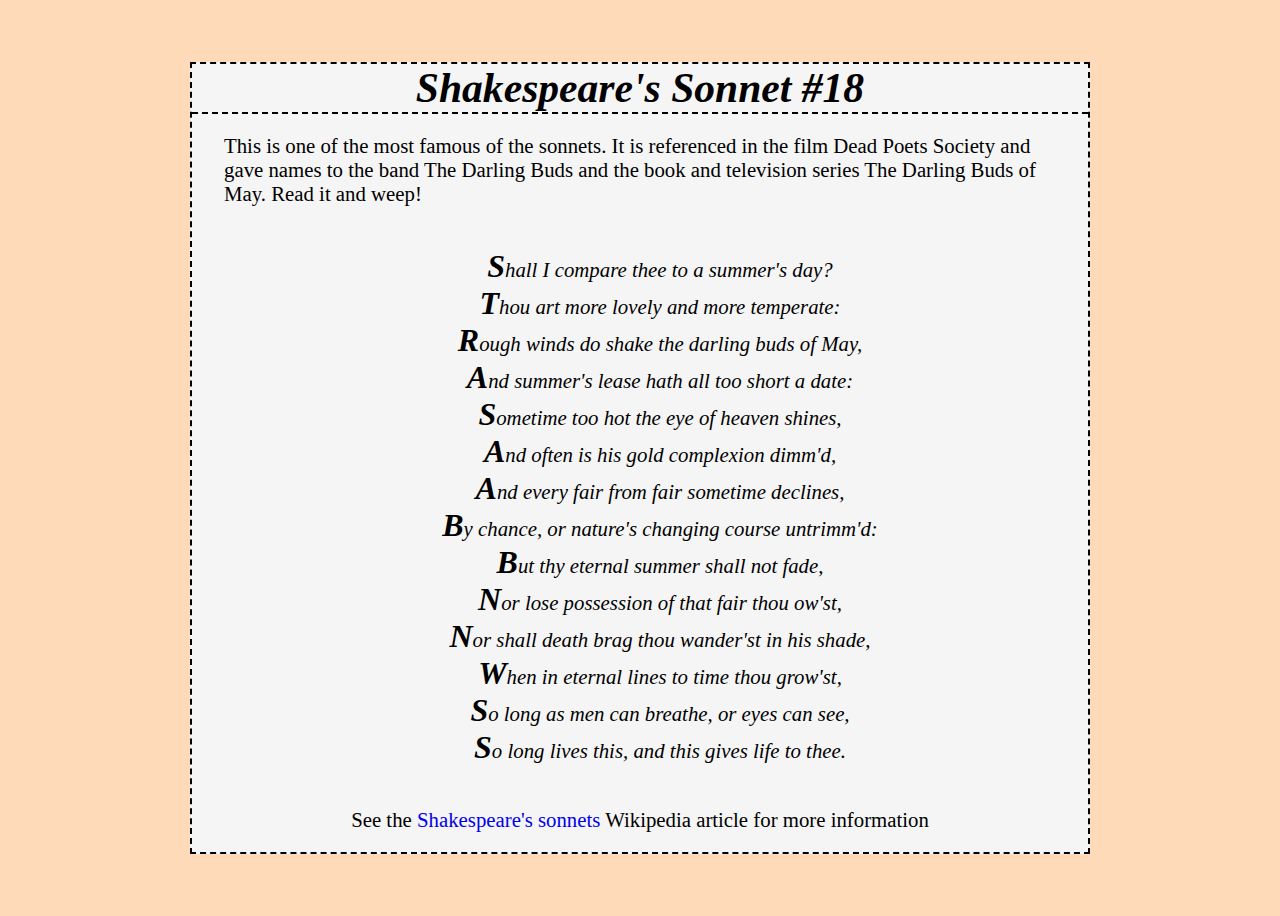
<file: layout-exercises/challenge2/index.html>
<!DOCTYPE html>
<html>
  <head>
    <title>Challenge 2</title>
    <!-- <link rel="stylesheet" type="text/css" href="styles.css" /> -->
    <link rel="stylesheet" type="text/css" href="styles2.css" />
  </head>
  <body>
    <div id="wrap">
      <h1>Shakespeare's Sonnet #18</h1>
      <p>
         This is one of the most famous of the sonnets. It is referenced
         in the film Dead Poets Society and gave names to the band The
         Darling Buds and the book and television series The Darling Buds
         of May. Read it and weep!
      </p>
      <ul>
        <li><b>S</b>hall I compare thee to a summer's day?</li>
        <li><b>T</b>hou art more lovely and more temperate:</li>
        <li><b>R</b>ough winds do shake the darling buds of May,</li>
        <li><b>A</b>nd summer's lease hath all too short a date:</li>
        <li><b>S</b>ometime too hot the eye of heaven shines,</li>
        <li><b>A</b>nd often is his gold complexion dimm'd,</li>
        <li><b>A</b>nd every fair from fair sometime declines,</li>
        <li><b>B</b>y chance, or nature's changing course untrimm'd:</li>
        <li><b>B</b>ut thy eternal summer shall not fade,</li>
        <li><b>N</b>or lose possession of that fair thou ow'st,</li>
        <li><b>N</b>or shall death brag thou wander'st in his shade,</li>
        <li><b>W</b>hen in eternal lines to time thou grow'st,</li>
        <li><b>S</b>o long as men can breathe, or eyes can see,</li>
        <li><b>S</b>o long lives this, and this gives life to thee.</li>
      </ul>
      
      <p class="copyright">See the 
      <a href="http://en.wikipedia.org/wiki/Shakespeare%27s_Sonnets">
      Shakespeare's sonnets</a> Wikipedia article for more information
      </p>
    </div>
  </body>
</html>
</file>
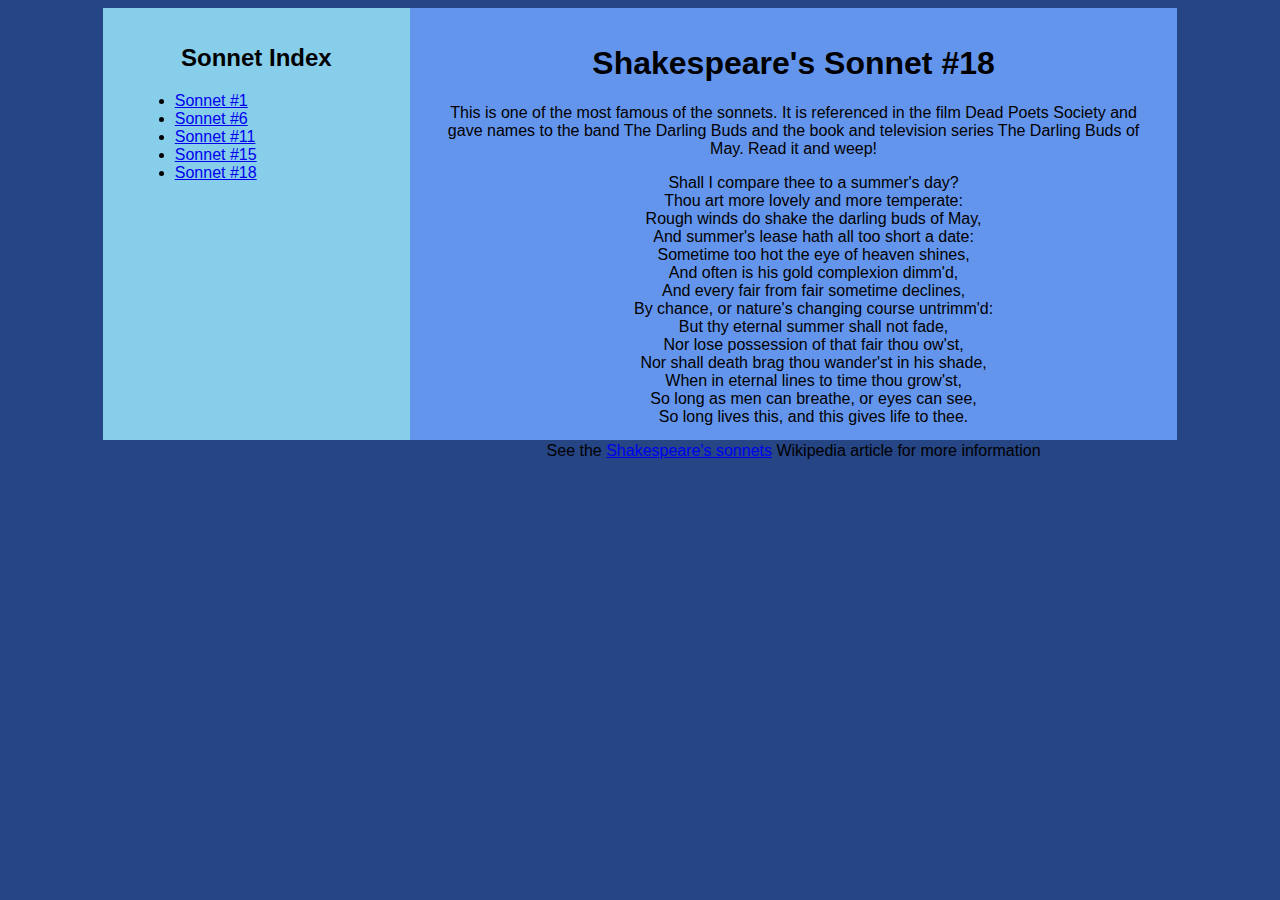
<file: layout-exercises/challenge3/index.html>
<!DOCTYPE html>
<html>
  <head>
    <title>Challenge 3</title>
    <link rel="stylesheet" href="styles.css">
  </head>
  <body>
    <div id="wrap">
      <div id="nav">
        <h2>Sonnet Index</h2>
        <ul>
          <li><a href="#">Sonnet #1</a></li>
          <li><a href="#">Sonnet #6</a></li>
          <li><a href="#">Sonnet #11</a></li>
          <li><a href="#">Sonnet #15</a></li>
          <li><a href="#">Sonnet #18</a></li>
        </ul>
      </div>
      <div id="content">
        <h1>Shakespeare's Sonnet #18</h1>
        <p>This is one of the most famous of the sonnets. It is referenced
           in the film Dead Poets Society and gave names to the band The
           Darling Buds and the book and television series The Darling Buds
           of May. Read it and weep!</p>
        <ul>
          <li>Shall I compare thee to a summer's day?</li>
          <li>Thou art more lovely and more temperate:</li>
          <li>Rough winds do shake the darling buds of May,</li>
          <li>And summer's lease hath all too short a date:</li>
          <li>Sometime too hot the eye of heaven shines,</li>
          <li>And often is his gold complexion dimm'd,</li>
          <li>And every fair from fair sometime declines,</li>
          <li>By chance, or nature's changing course untrimm'd:</li>
          <li>But thy eternal summer shall not fade,</li>
          <li>Nor lose possession of that fair thou ow'st,</li>
          <li>Nor shall death brag thou wander'st in his shade,</li>
          <li>When in eternal lines to time thou grow'st,</li>
          <li>So long as men can breathe, or eyes can see,</li>
          <li>So long lives this, and this gives life to thee.</li>
        </ul>
        
        <p class="copyright">See the 
        <a href="http://en.wikipedia.org/wiki/Shakespeare%27s_Sonnets">
        Shakespeare's sonnets</a> Wikipedia article for more information
        </p>
      </div>
    </div>
  </body>
</html>
</file>
<file: layout-exercises/challenge2/styles.css>
body {
    background-color: lightblue;
    font-size: 1.2rem;
    font-family: Arial, Helvetica, sans-serif;
}

h1 {
    font-family: 'Times New Roman', Times, serif;
}

ul {
    text-align: center;
    list-style: none;
}

li b {
    font-size: 2rem;
}
</file>
<file: layout-exercises/challenge2/styles2.css>
* {
    box-sizing: border-box;
}

body {
    background-color: peachpuff;
    display: flex;
    justify-content: center;
    align-items: center;
    height: 100lvh;
    padding: 2rem;
}

#wrap {
    background-color: whitesmoke;
    padding: 0 2rem;
    font-size: 1.3rem;
    max-width: 75%;
    border: 2px dashed black;
    display: flex;
    flex-direction: column;
}


h1 {
    text-align: center;
    border-bottom: 2px dashed black;
    margin: 0 -2rem;
    font-style: italic;
}

ul {
    list-style: none;
    text-align: center;
    font-style: italic;
}

li b {
    font-size: 2rem;
}

.copyright {
    text-align: center;
}

a {
    text-decoration: none;
}
</file>
<file: layout-exercises/challenge3/styles.css>
body {
    background-color: #254585;
}

#wrap {
    display: flex;
    width: 85%;
    height: 27rem;
    margin: 0 auto;
    font-family: Arial, Helvetica, sans-serif;
}

#nav {
    background-color: skyblue;
    padding: 1rem 2rem;
    width: 50%;
}

#nav h2 {
    text-align: center;
}

#content {
    background-color: cornflowerblue;
    padding: 1rem 2rem;
    text-align: center;
}

#content ul {
    list-style: none;
}
</file>
